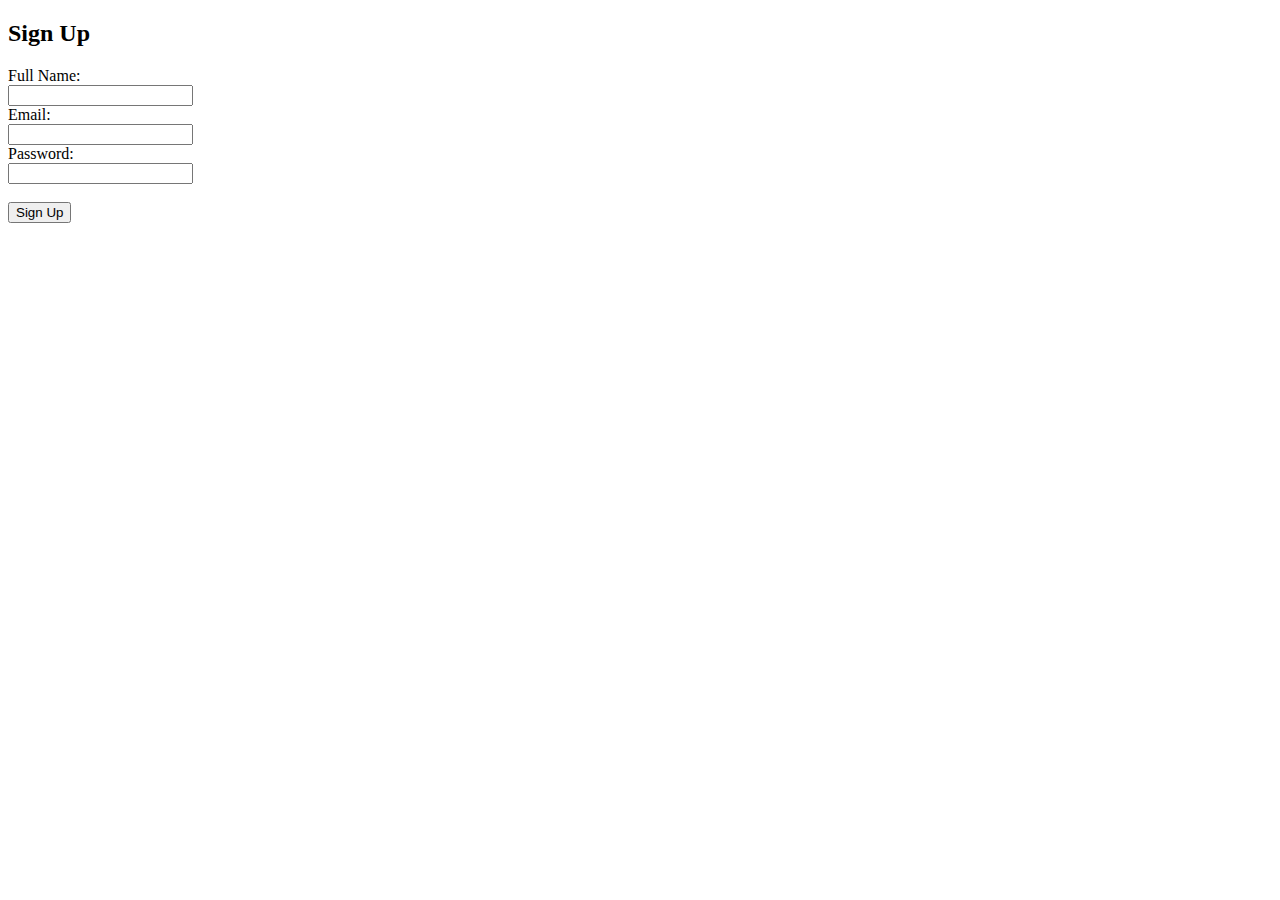
<file: signup.html>
<!DOCTYPE html>
<html lang="en">
<head>
<meta charset="UTF-8">
<meta name="viewport" content="width=device-width, initial-scale=1.0">
<title>Sign Up</title>
</head>
<body>

<h2>Sign Up</h2>

<form id="signupForm">
  <label for="fullName">Full Name:</label><br>
  <input type="text" id="fullName" name="fullName" required><br>
  
  <label for="email">Email:</label><br>
  <input type="email" id="email" name="email" required><br>
  
  <label for="password">Password:</label><br>
  <input type="password" id="password" name="password" required><br><br>
  
  <button type="submit" id="signupBtn">Sign Up</button>
</form>

<script src="signup.js"></script>

</body>
</html>
</file>
